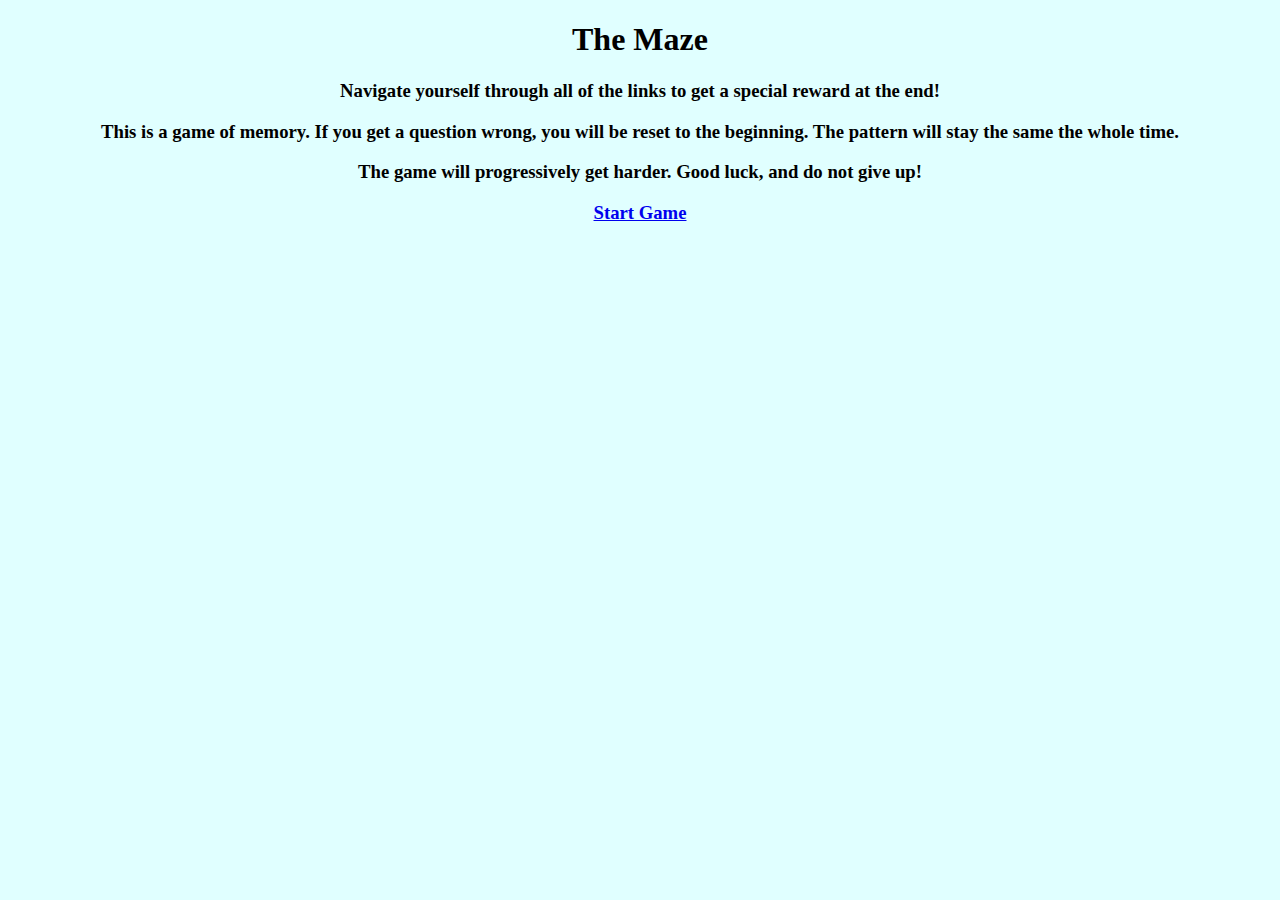
<file: index.html>
<!DOCTYPE html>
<link href="style.css" rel="stylesheet" type=""text/css" />
<center><h1>The Maze</h1></center>
<center><h3>Navigate yourself through all of the links to get a special reward at the end!</h3></center>
<center><h3>This is a game of memory. If you get a question wrong, you will be reset to the beginning. The pattern will stay the same the whole time. </h3></center>
<center><h3>The game will progressively get harder. Good luck, and do not give up!</h3></center>

<center><h3><li><a href="p1.html">Start Game</a></li> 
</h3></center>
</file>
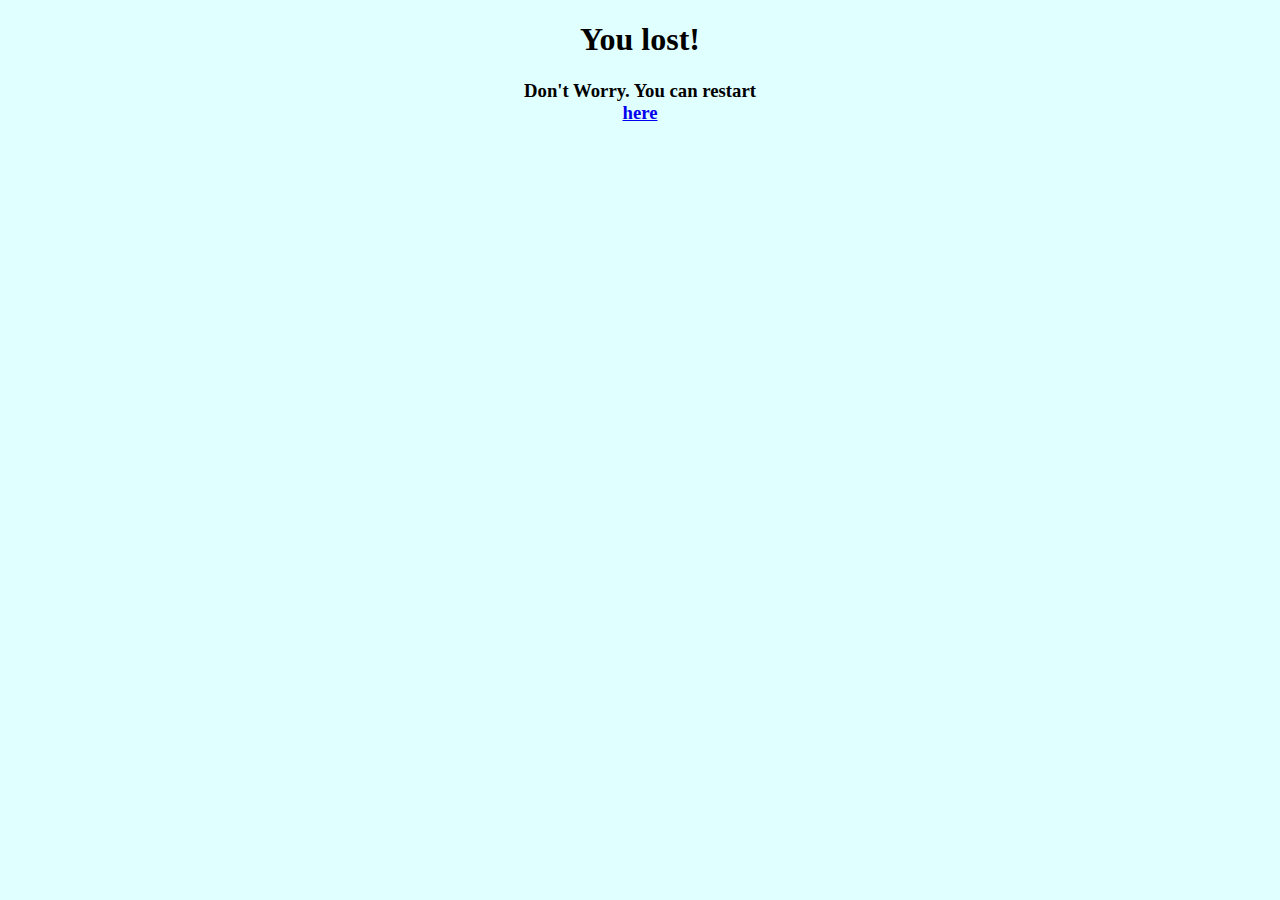
<file: l.html>
<!DOCTYPE html>
<link href="style.css" rel="stylesheet" type=""text/css" />
<center><h1>You lost!</h1></center>
<center><h3>Don't Worry. You can restart <li><a href="p1.html">here</a></li> </h3></center>
</file>
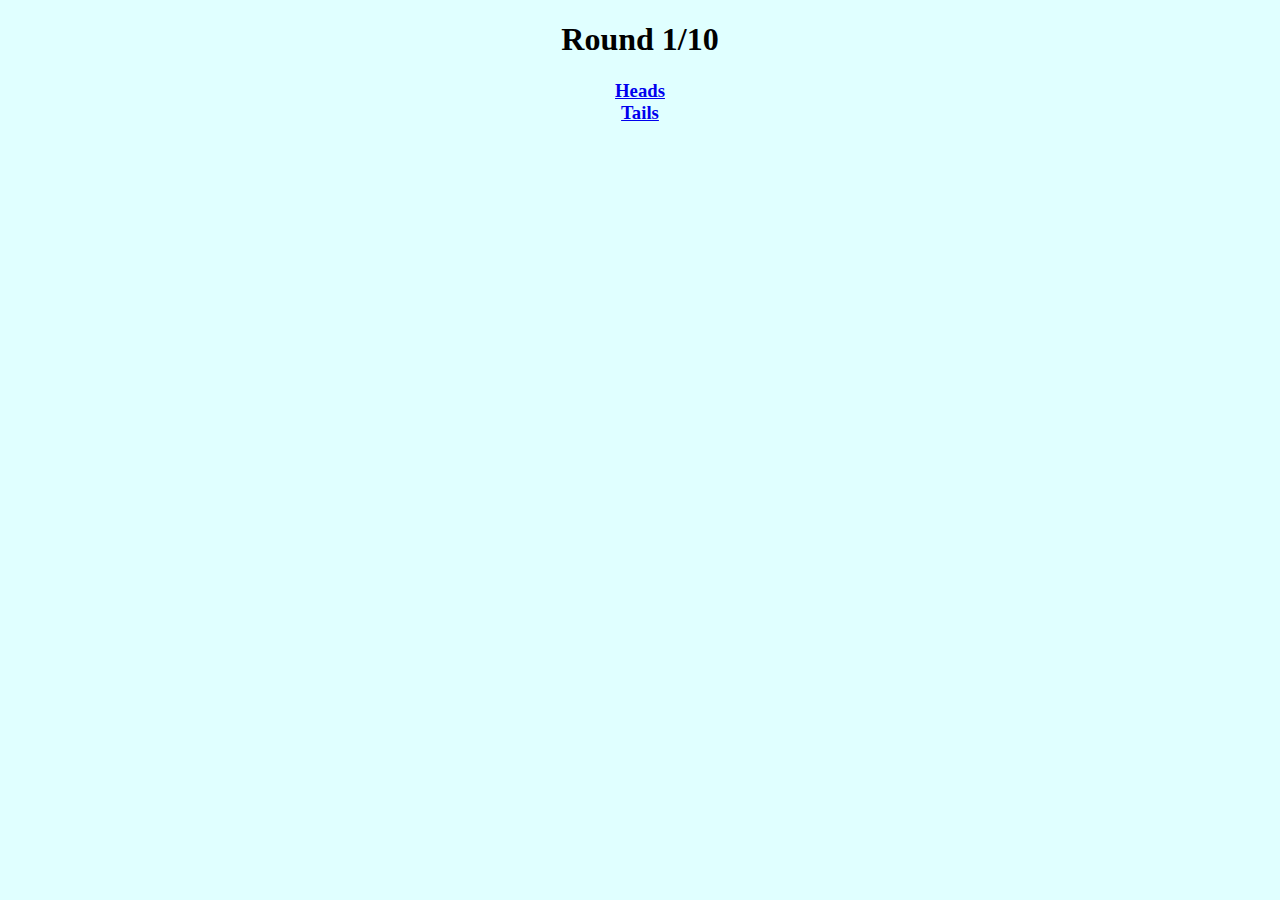
<file: p1.html>
<!DOCTYPE html>
<link href="style.css" rel="stylesheet" type=""text/css" />
<center><h1>Round 1/10</h1></center>

<center><h3><li><a href="l.html">Heads</a></li>  <li><a href="p2.html">Tails</a></li>
</h3></center>
</file>
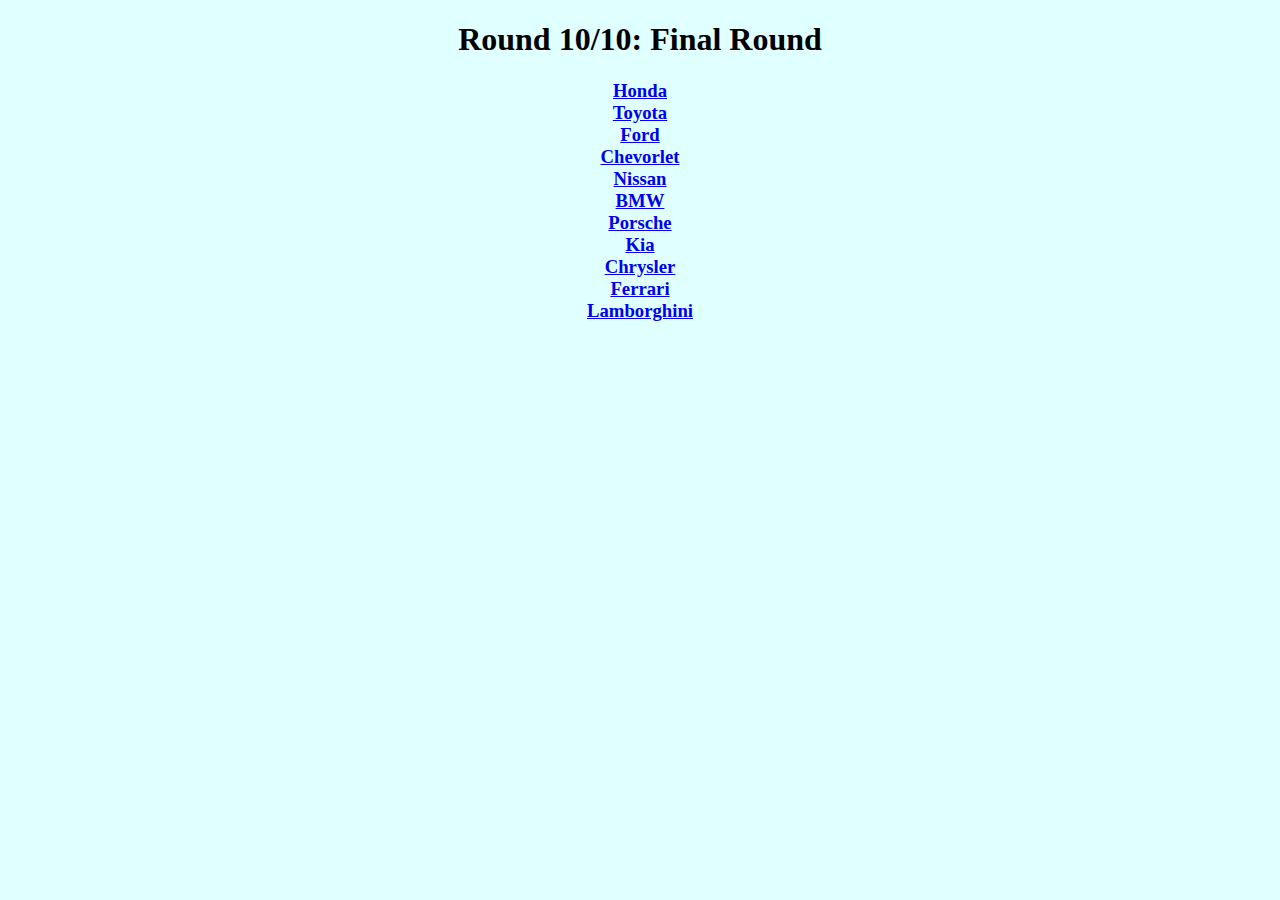
<file: p10.html>
<!DOCTYPE html>
<link href="style.css" rel="stylesheet" type=""text/css" />
<center><h1>Round 10/10: Final Round</h1></center>
<center><h3><li><a href="l.html">Honda</a></li> <li><a href="l.html">Toyota</a></li> <li><a href="l.html">Ford</a></li><li><a href="l.html">Chevorlet</a></li> <li><a href="l.html">Nissan</a></li> <li><a href="l.html">BMW</a></li> <li><a href="win.html">Porsche</a></li> <li><a href="l.html">Kia</a></li> <li><a href="l.html">Chrysler</a></li> <li><a href="l.html">Ferrari</a></li> <li><a href="l.html">Lamborghini</a></li>
</h3></center>
</file>
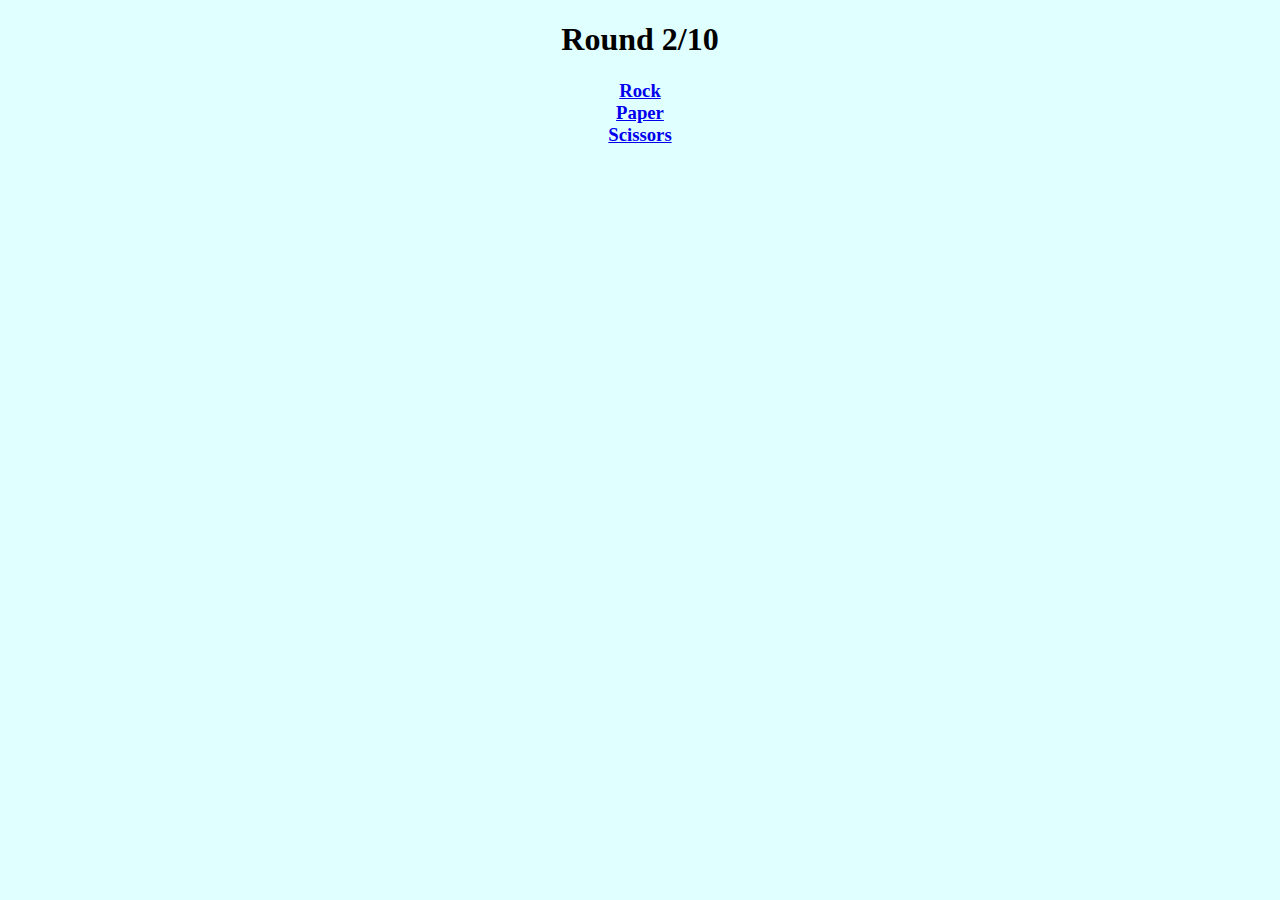
<file: p2.html>
<!DOCTYPE html>
<link href="style.css" rel="stylesheet" type=""text/css" />
<center><h1>Round 2/10</h1></center>
<center><h3><li><a href="l.html">Rock</a></li> <li><a href="p3.html">Paper</a></li> <li><a href="l.html">Scissors</a></li>
</h3></center>
</file>
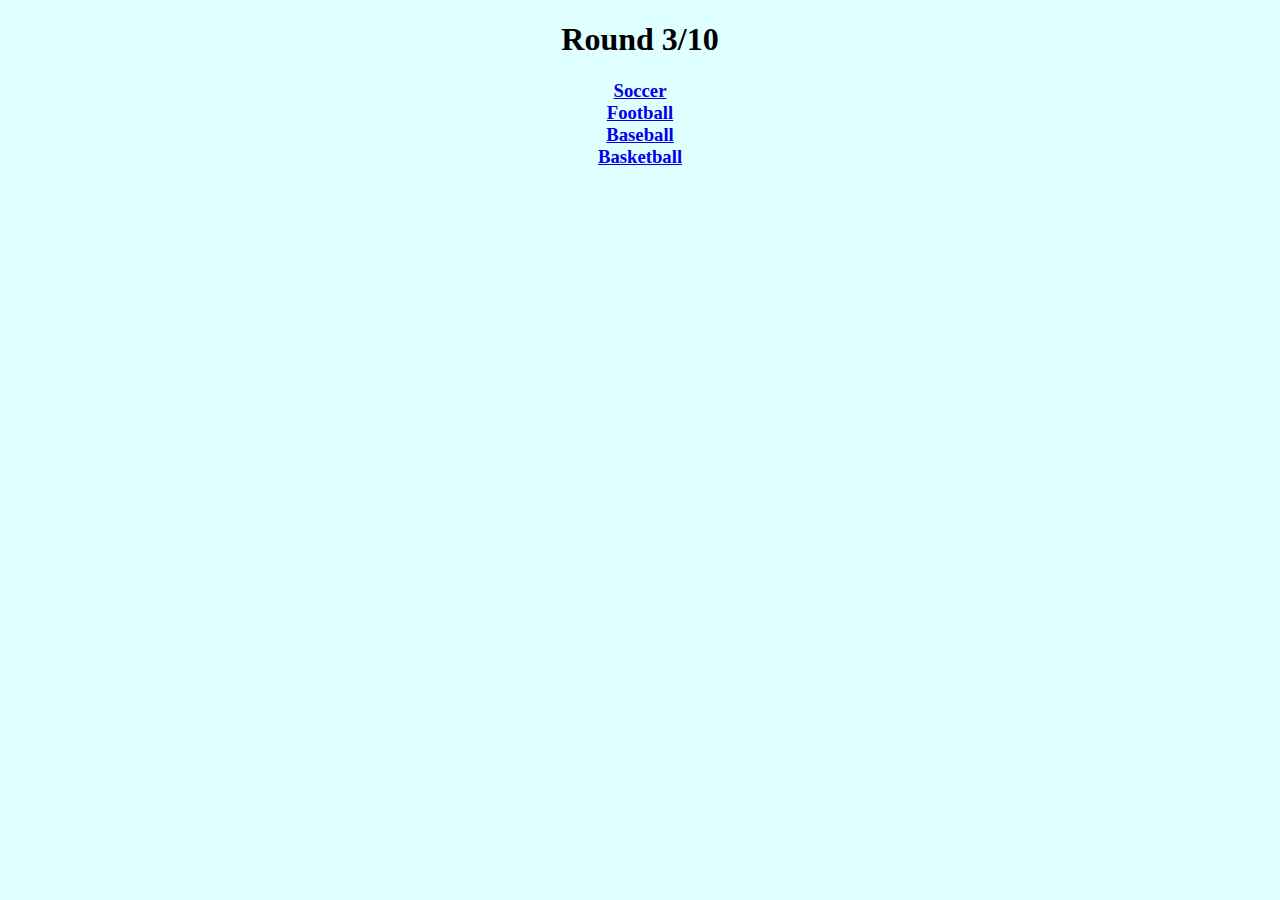
<file: p3.html>
<!DOCTYPE html>
<link href="style.css" rel="stylesheet" type=""text/css" />
<center><h1>Round 3/10</h1></center>
<center><h3><li><a href="l.html">Soccer</a></li> <li><a href="l.html">Football</a></li> <li><a href="l.html">Baseball</a></li><li><a href="p4.html">Basketball</a></li>
</h3></center>
</file>
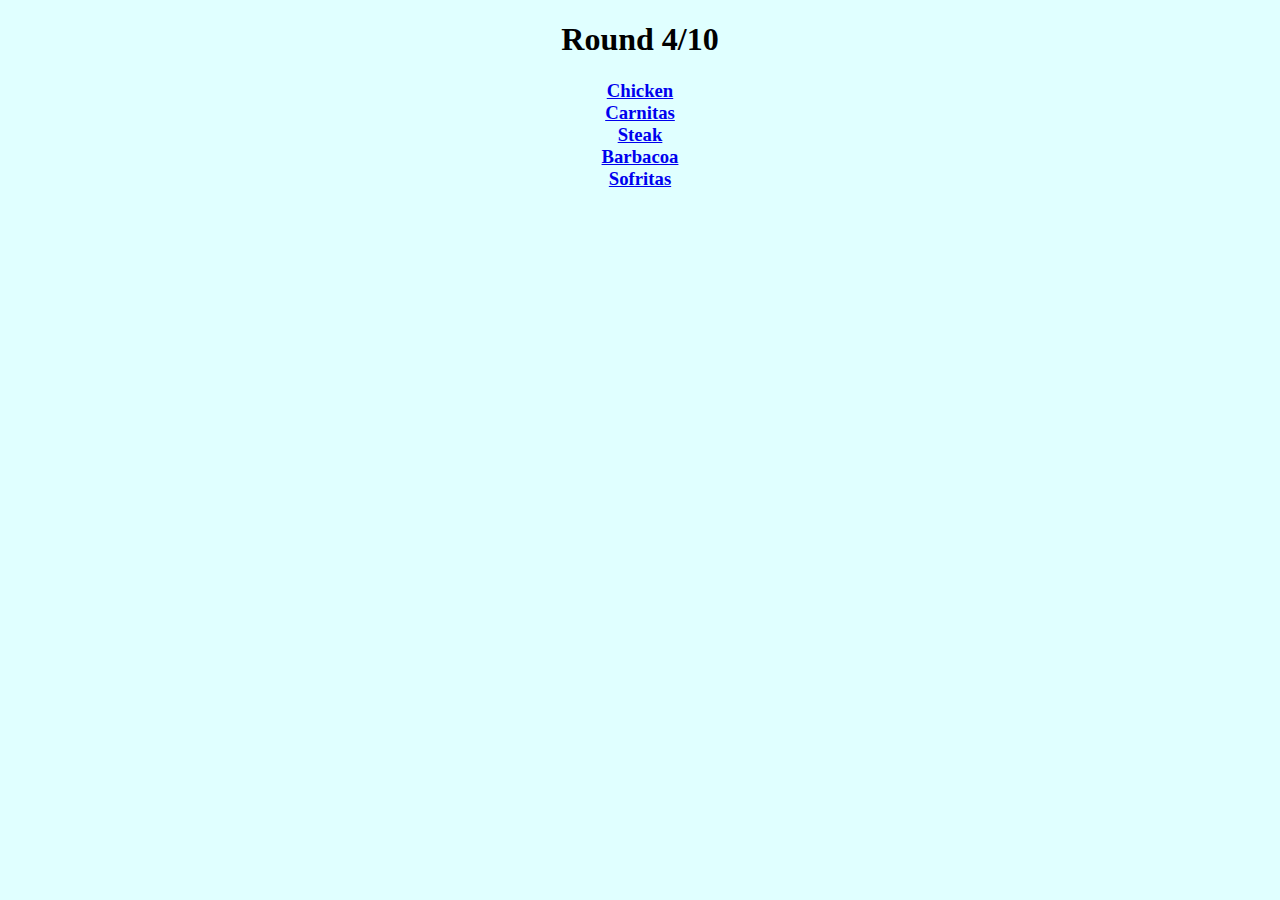
<file: p4.html>
<!DOCTYPE html>
<link href="style.css" rel="stylesheet" type=""text/css" />
<center><h1>Round 4/10</h1></center>
<center><h3><li><a href="l.html">Chicken</a></li> <li><a href="p5.html">Carnitas</a></li> <li><a href="l.html">Steak</a></li><li><a href="l.html">Barbacoa</a></li> <li><a href="l.html">Sofritas</a></li>
</h3></center>
</file>
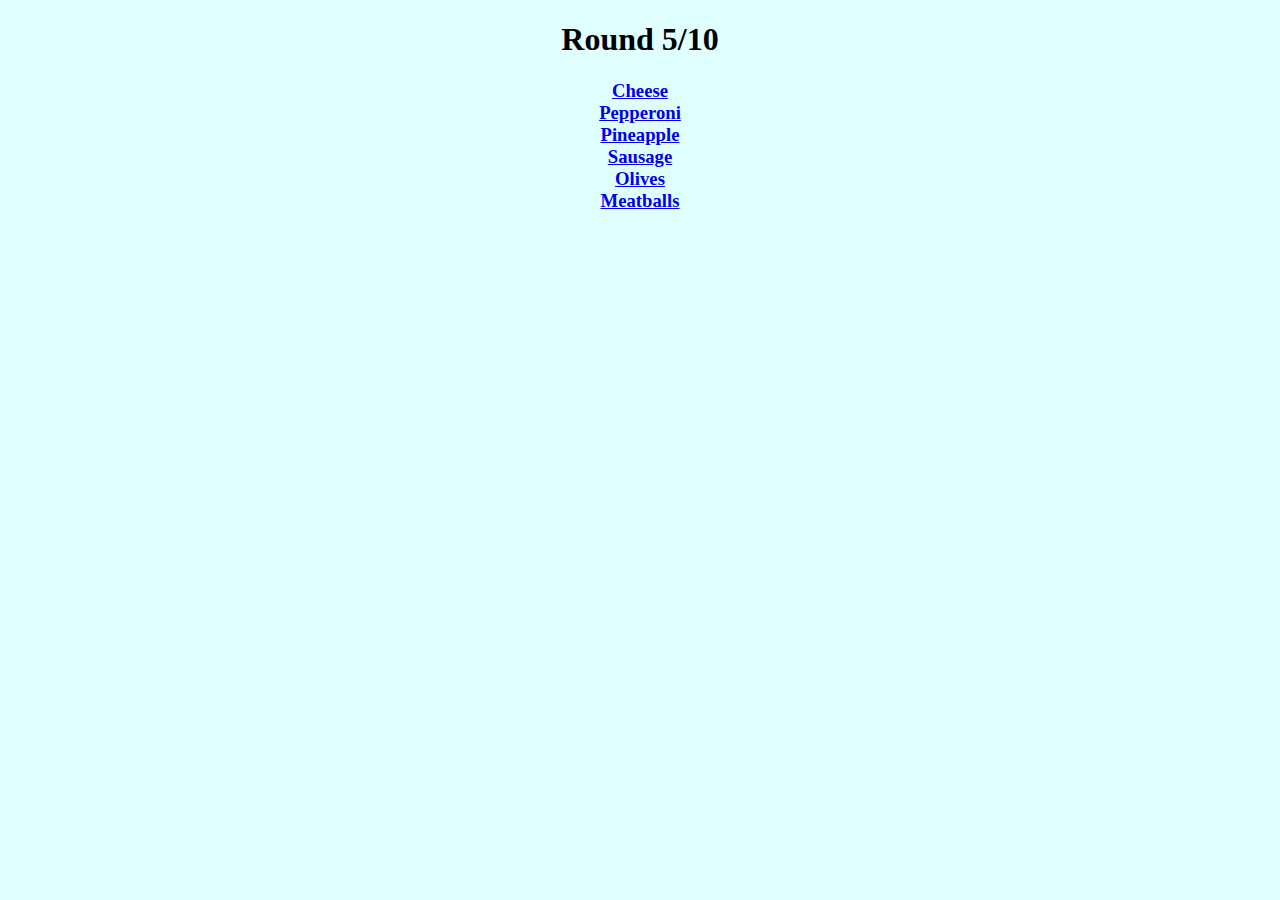
<file: p5.html>
<!DOCTYPE html>
<link href="style.css" rel="stylesheet" type=""text/css" />
<center><h1>Round 5/10</h1></center>
<center><h3><li><a href="l.html">Cheese</a></li> <li><a href="l.html">Pepperoni</a></li> <li><a href="pine.html">Pineapple</a></li><li><a href="l.html">Sausage</a></li> <li><a href="l.html">Olives</a></li> <li><a href="p6.html">Meatballs</a></li>
</h3></center>
</file>
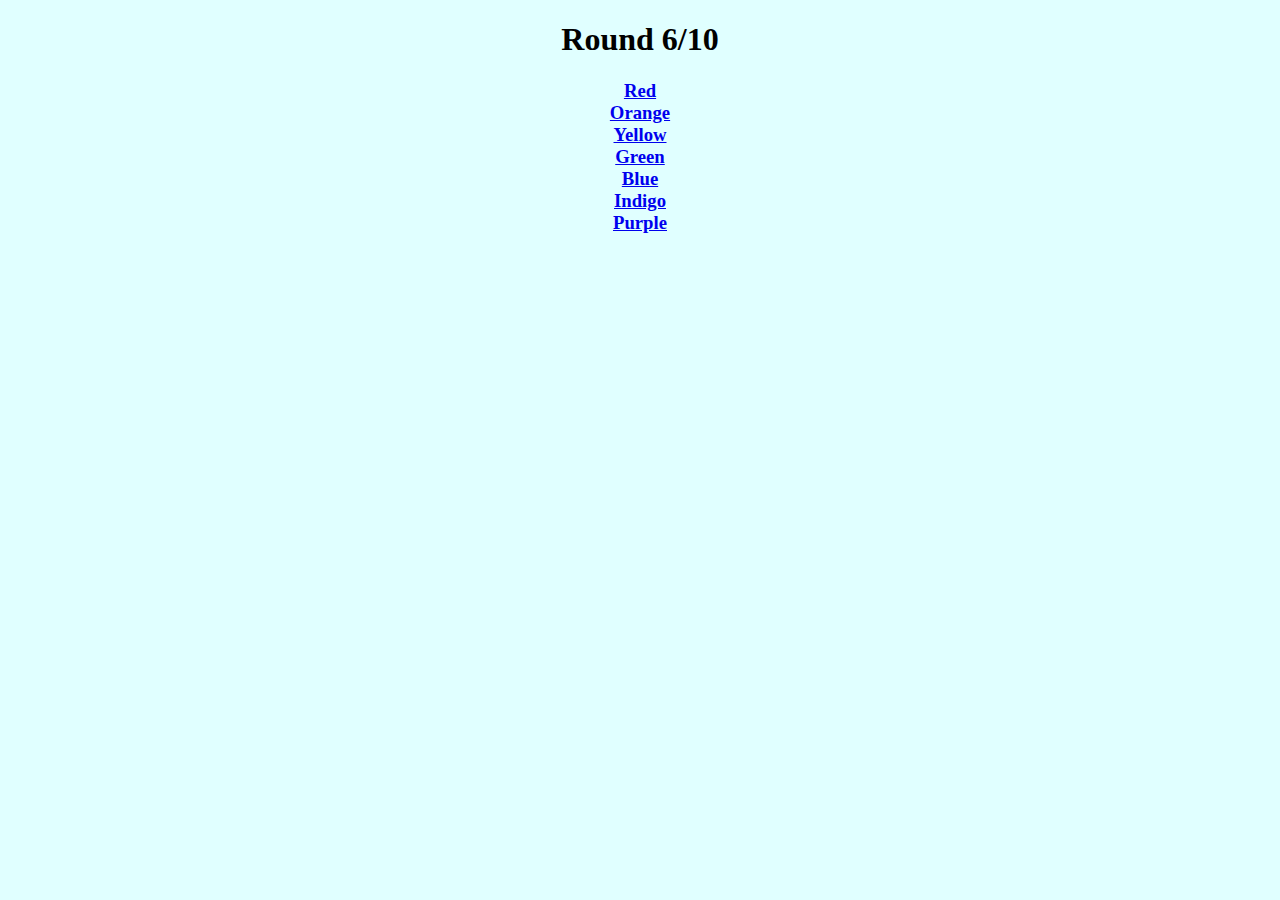
<file: p6.html>
<!DOCTYPE html>
<link href="style.css" rel="stylesheet" type=""text/css" />
<center><h1>Round 6/10</h1></center>
<center><h3><li><a href="l.html">Red</a></li> <li><a href="l.html">Orange</a></li> <li><a href="l.html">Yellow</a></li><li><a href="p7.html">Green</a></li> <li><a href="l.html">Blue</a></li> <li><a href="l.html">Indigo</a></li> <li><a href="l.html">Purple</a></li>
</h3></center>
</file>
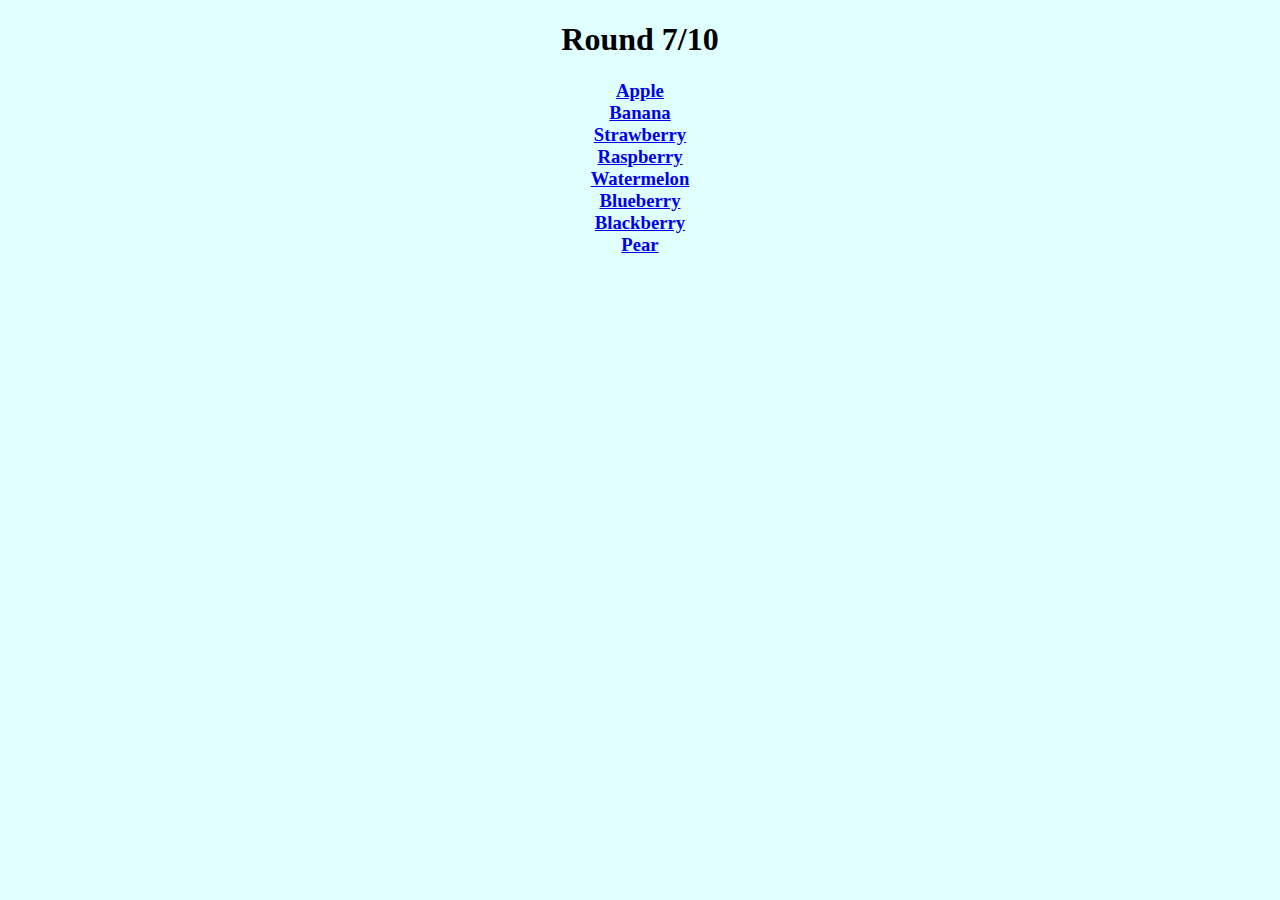
<file: p7.html>
<!DOCTYPE html>
<link href="style.css" rel="stylesheet" type=""text/css" />
<center><h1>Round 7/10</h1></center>
<center><h3><li><a href="l.html">Apple</a></li> <li><a href="l.html">Banana</a></li> <li><a href="l.html">Strawberry</a></li><li><a href="l.html">Raspberry</a></li> <li><a href="p8.html">Watermelon</a></li> <li><a href="l.html">Blueberry</a></li> <li><a href="l.html">Blackberry</a></li> <li><a href="l.html">Pear</a></li>
</h3></center>
</file>
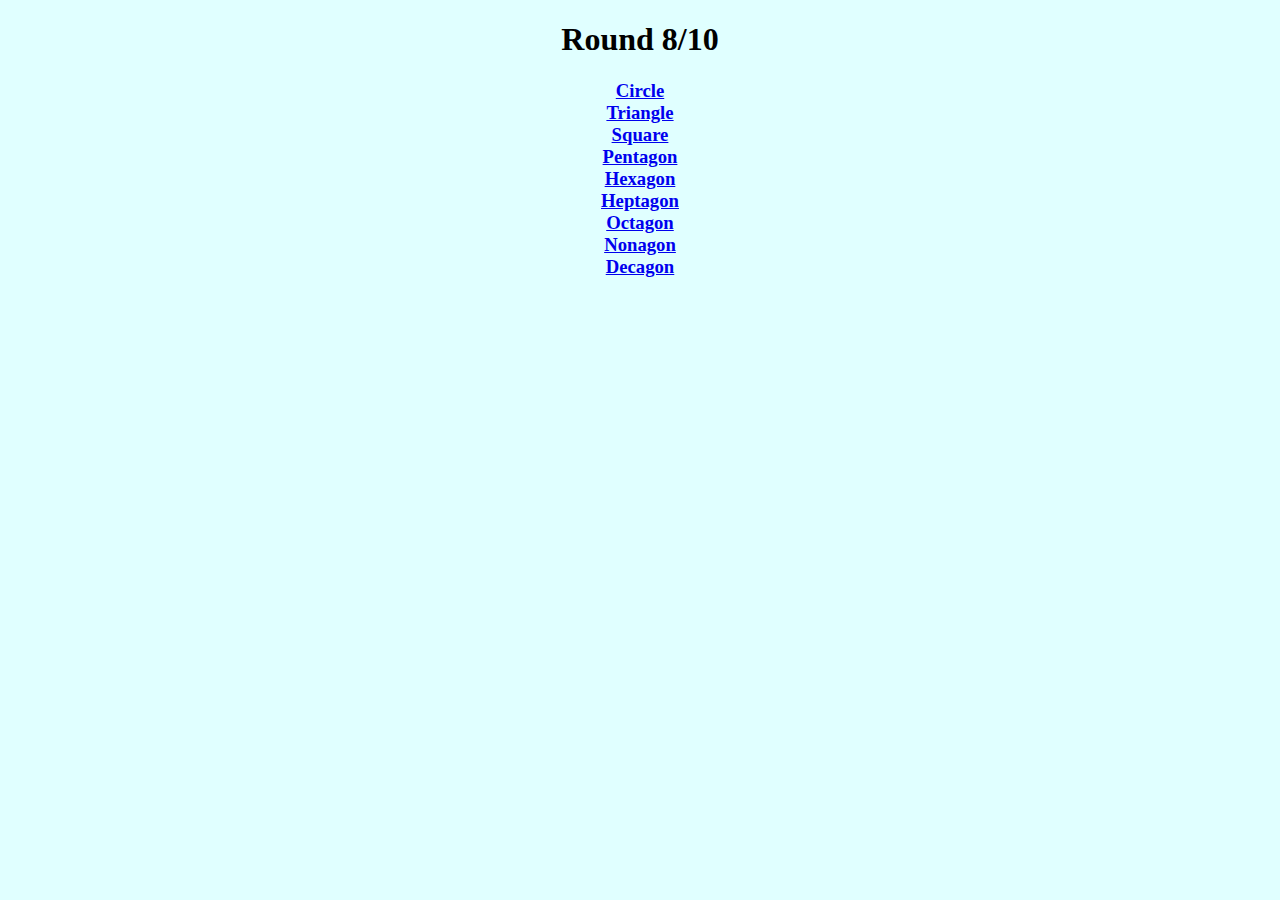
<file: p8.html>
<!DOCTYPE html>
<link href="style.css" rel="stylesheet" type=""text/css" />
<center><h1>Round 8/10</h1></center>
<center><h3><li><a href="l.html">Circle</a></li> <li><a href="p9.html">Triangle</a></li> <li><a href="l.html">Square</a></li><li><a href="l.html">Pentagon</a></li> <li><a href="l.html">Hexagon</a></li> <li><a href="l.html">Heptagon</a></li> <li><a href="l.html">Octagon</a></li> <li><a href="l.html">Nonagon</a></li> <li><a href="l.html">Decagon</a></li>
</h3></center>
</file>
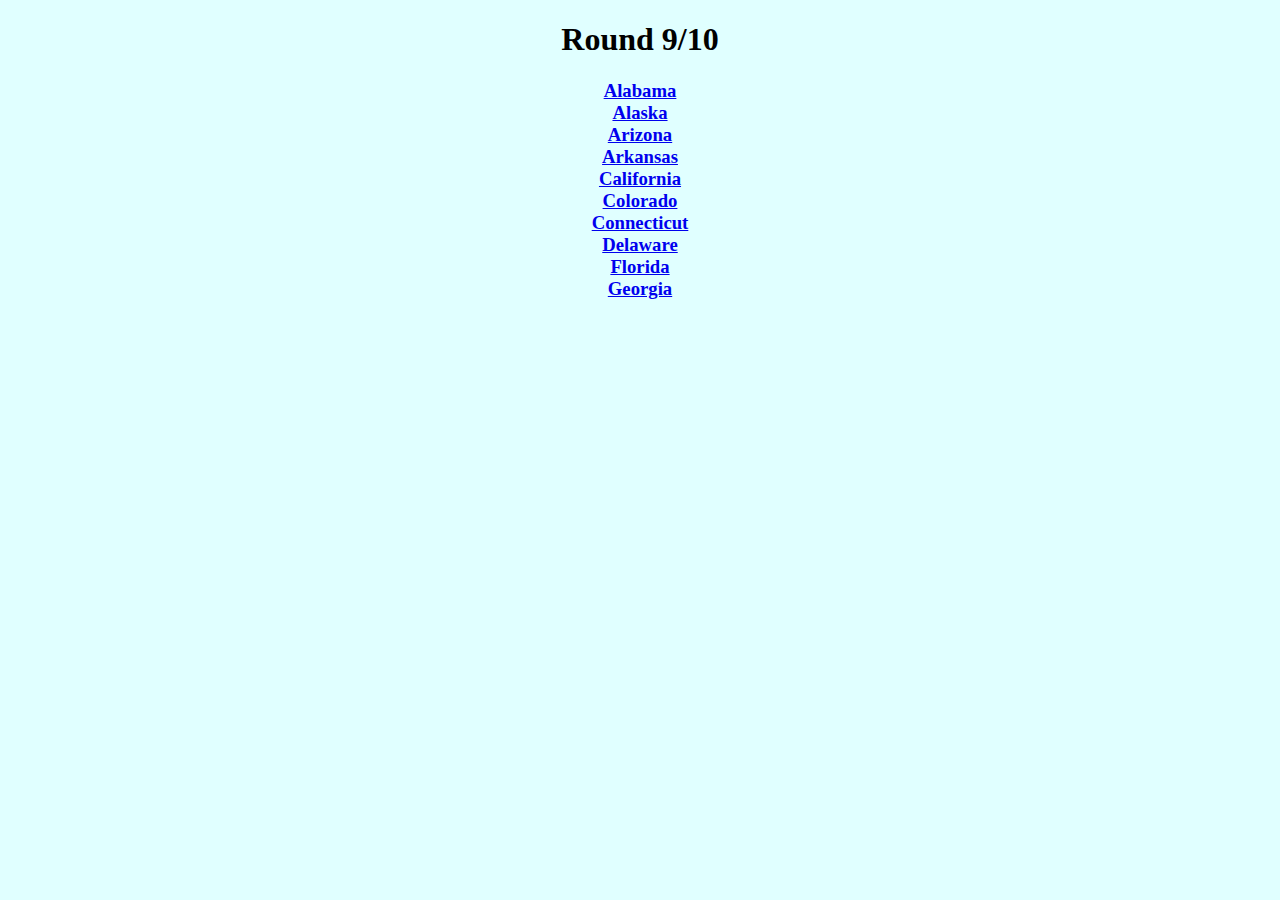
<file: p9.html>
<!DOCTYPE html>
<link href="style.css" rel="stylesheet" type=""text/css" />
<center><h1>Round 9/10</h1></center>
<center><h3><li><a href="l.html">Alabama</a></li> <li><a href="l.html">Alaska</a></li> <li><a href="l.html">Arizona</a></li><li><a href="l.html">Arkansas</a></li> <li><a href="l.html">California</a></li> <li><a href="l.html">Colorado</a></li> <li><a href="p10.html">Connecticut</a></li> <li><a href="l.html">Delaware</a></li> <li><a href="l.html">Florida</a></li> <li><a href="l.html">Georgia</a></li>
</h3></center>
</file>
<file: style.css>
html {
    height: 100%;
    width: 100%;
    background-color: lightcyan;
}
h1 {
    font-family: copperplate, Times, fantasy;
  }
</file>
